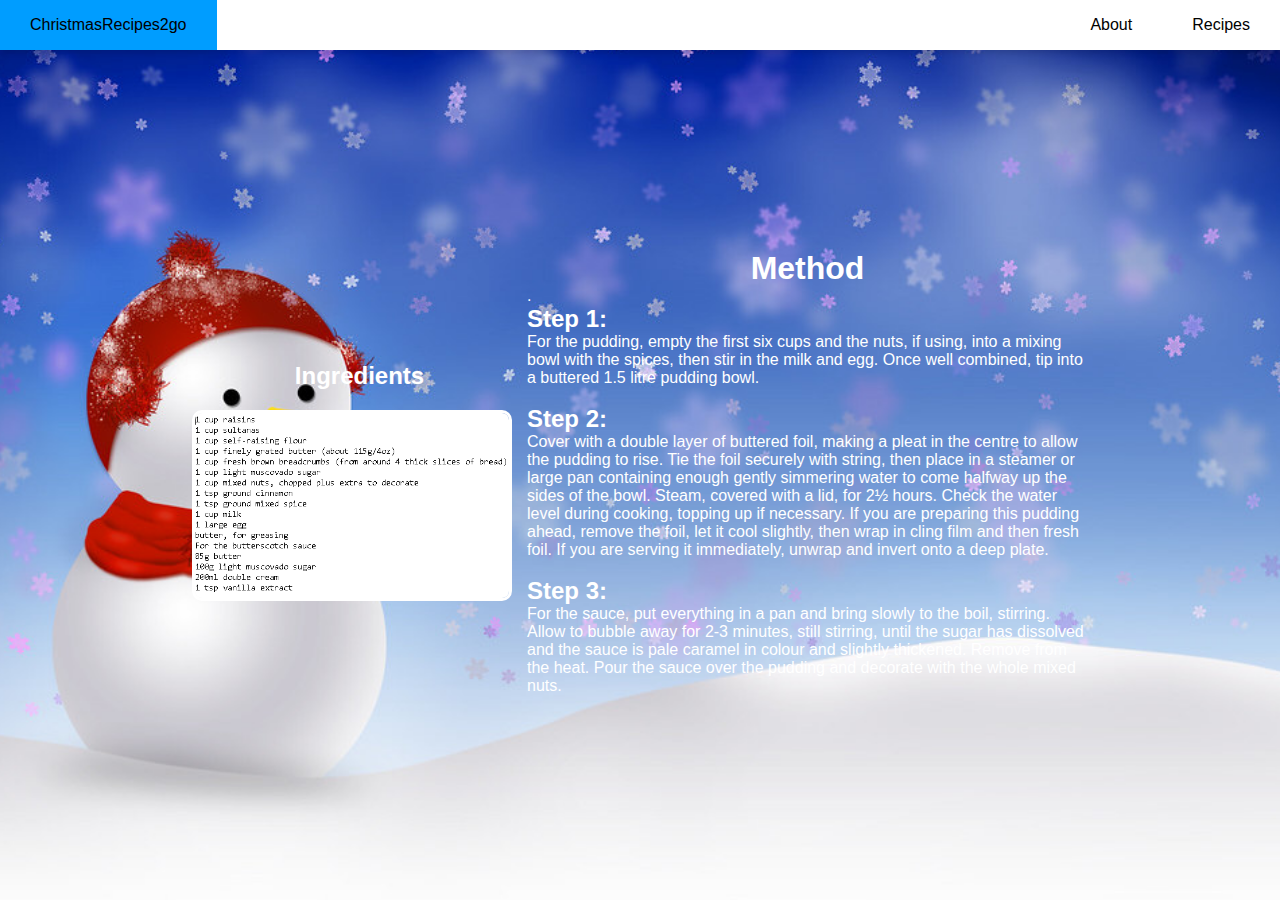
<file: CupChristmasPudding.html>
<!DOCTYPE html>
<html lang="en">
<head>
    <meta charset="UTF-8">
    <meta name="viewport" content="width=device-width, initial-scale=1.0">

    <title>Recipe - Cup Christmas Pudding</title>

    <link rel = "stylesheet" type = "text/css" href = "style.css"/>
    <script src="bar.js"></script>

</head>

<body>

    <nav>
        <ul>
            <li><a href="#">ChristmasRecipes2go</a></li>
            <li class="hideOnMobile"><a href="About.html">About</a></li>
            <li class="hideOnMobile"><a href="Recipes.html">Recipes</a></li>
            <li class = "menu-button"  onclick=showSidebar()><a href="#"><svg xmlns="http://www.w3.org/2000/svg" height="24" viewBox="0 -960 960 960" width="24"><path d="M120-240v-80h720v80H120Zm0-200v-80h720v80H120Zm0-200v-80h720v80H120Z"/></svg></a></li>
        </ul>
    </nav>

    <nav>
        <ul class="sidebar">
            <li onclick = hideSidebar()><a href="#"><svg xmlns="http://www.w3.org/2000/svg" height="24" viewBox="0 -960 960 960" width="24"><path d="m336-280 144-144 144 144 56-56-144-144 144-144-56-56-144 144-144-144-56 56 144 144-144 144 56 56ZM480-80q-83 0-156-31.5T197-197q-54-54-85.5-127T80-480q0-83 31.5-156T197-763q54-54 127-85.5T480-880q83 0 156 31.5T763-763q54 54 85.5 127T880-480q0 83-31.5 156T763-197q-54 54-127 85.5T480-80Zm0-80q134 0 227-93t93-227q0-134-93-227t-227-93q-134 0-227 93t-93 227q0 134 93 227t227 93Zm0-320Z"/></svg></a></li>
            <li><a href="About.html">About</a></li>
            <li><a href="Recipes.html">Recipes</a></li>
        </ul>
    </nav>

    <div class="wrapper">
    <div>
        <h2 style="text-align: center; color: #ffffff;margin-bottom: 20px;">Ingredients</h2>
        <img src="CupChristmasPudding.PNG" >
    </div>
        <div class="text-box">
            <h1>Method</h1>.
            <br>
            <h2>Step 1:</h2 class="sidebar"> 
            <p>For the pudding, empty the first six cups and the nuts, if using, into a mixing bowl with the spices, then stir in the milk and egg. Once well combined, tip into a buttered 1.5 litre pudding bowl.</p>
            <br>
            <h2>Step 2:</h2 class="sidebar"> 
            <p>Cover with a double layer of buttered foil, making a pleat in the centre to allow the pudding to rise. Tie the foil securely with string, then place in a steamer or large pan containing enough gently simmering water to come halfway up the sides of the bowl. Steam, covered with a lid, for 2½ hours. Check the water level during cooking, topping up if necessary. If you are preparing this pudding ahead, remove the foil, let it cool slightly, then wrap in cling film and then fresh foil. If you are serving it immediately, unwrap and invert onto a deep plate.</p>
            <br>
            <h2>Step 3:</h2 class="sidebar"> 
            <p>For the sauce, put everything in a pan and bring slowly to the boil, stirring. Allow to bubble away for 2-3 minutes, still stirring, until the sugar has dissolved and the sauce is pale caramel in colour and slightly thickened. Remove from the heat. Pour the sauce over the pudding and decorate with the whole mixed nuts.</p>
            <br>

        </div>
    </div>
    
</body>

</html>
</file>
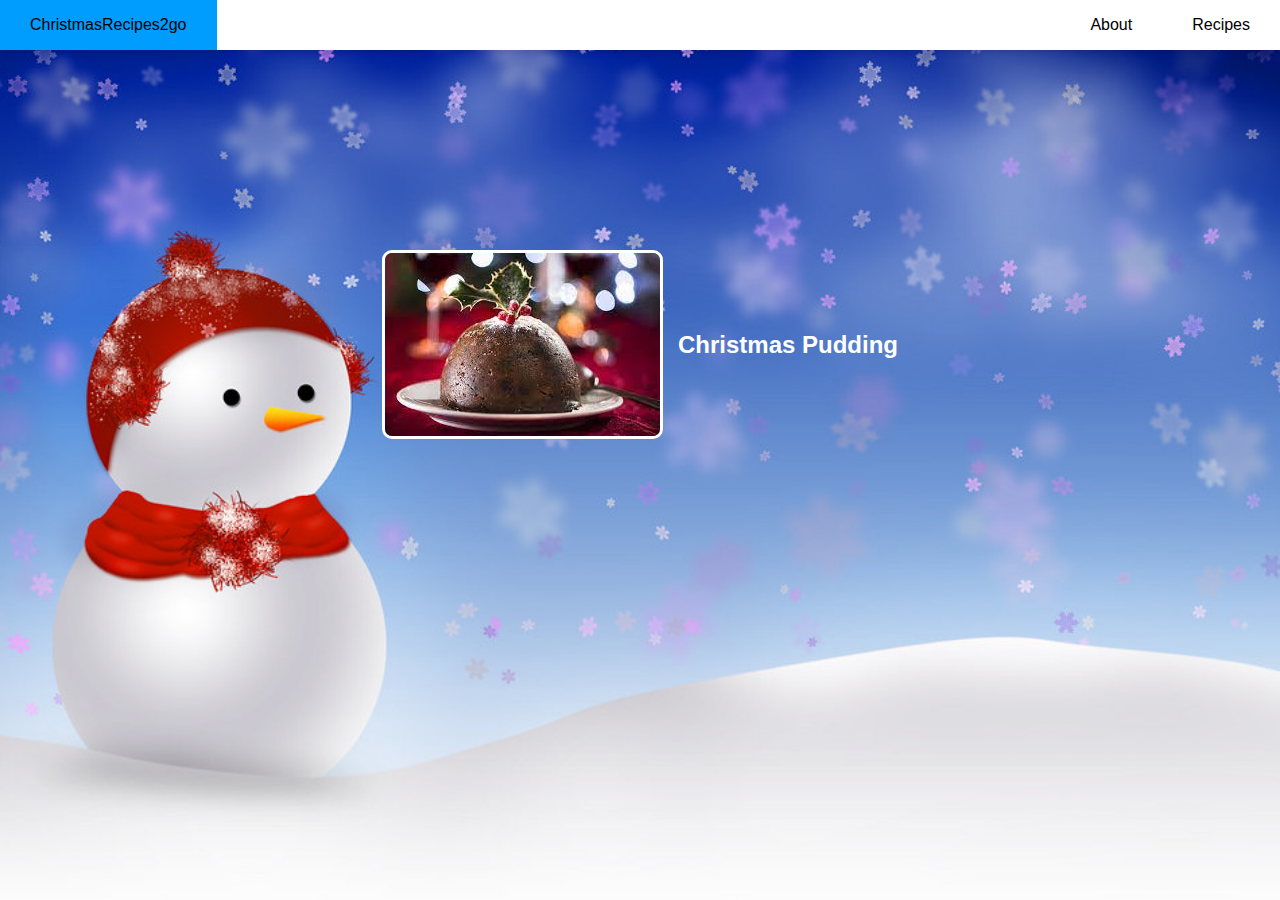
<file: recipes.html>
<!DOCTYPE html>
<html lang="en">
<head>

    <meta charset="UTF-8">
    <meta name="viewport" content="width=device-width, initial-scale=1.0">

    <title>Recipes</title>

    <link rel = "stylesheet" type = "text/css" href = "style.css"/>
    <script src="bar.js"></script>

</head>

<body>

    <nav>
        <ul>
            <li><a href="#">ChristmasRecipes2go</a></li>
            <li class="hideOnMobile"><a href="About.html">About</a></li>
            <li class="hideOnMobile"><a href="Recipes.html">Recipes</a></li>
            <li class = "menu-button"  onclick=showSidebar()><a href="#"><svg xmlns="http://www.w3.org/2000/svg" height="24" viewBox="0 -960 960 960" width="24"><path d="M120-240v-80h720v80H120Zm0-200v-80h720v80H120Zm0-200v-80h720v80H120Z"/></svg></a></li>
        </ul>
    </nav>

    <nav>
        <ul class="sidebar">
            <li onclick = hideSidebar()><a href="#"><svg xmlns="http://www.w3.org/2000/svg" height="24" viewBox="0 -960 960 960" width="24"><path d="m336-280 144-144 144 144 56-56-144-144 144-144-56-56-144 144-144-144-56 56 144 144-144 144 56 56ZM480-80q-83 0-156-31.5T197-197q-54-54-85.5-127T80-480q0-83 31.5-156T197-763q54-54 127-85.5T480-880q83 0 156 31.5T763-763q54 54 85.5 127T880-480q0 83-31.5 156T763-197q-54 54-127 85.5T480-80Zm0-80q134 0 227-93t93-227q0-134-93-227t-227-93q-134 0-227 93t-93 227q0 134 93 227t227 93Zm0-320Z"/></svg></a></li>
            <li><a href="About.html">About</a></li>
            <li><a href="Recipes.html">Recipes</a></li>
        </ul>
    </nav>

    <div class="wrapper">
        <a href="CupChristmasPudding.html"><img src="Pudding.jpg"></a>
        <div class="text-box">
            <h2>Christmas Pudding</h2 class="sidebar"> 
        </div>
    </div>
    
</body>

</html>
</file>
<file: style.css>
h1{
    color:rgb(255, 255, 255);
    text-align: center;
}

*{
    margin: 0;
    padding: 0;
    box-sizing: border-box;
    font-family: 'Poppins', sans-serif;
}

img{
    max-width: 320px;
    float: left;
    border: 3px solid #fff;
    border-radius: 10px;
    margin-right: 15px;
}

body{
    min-height: 100vh;
    background-image: url(Snowman.png);
    background-size: cover;
    background-repeat: no-repeat;
    background-position: center;
    font-family: 'Segoe UI', Tahoma, Geneva, Verdana, sans-serif;
}

.wrapper{
    display: flex;
    justify-content: center;
    align-items: center;
    margin: 150px auto;
    margin-top: 200px;
    width: 70%;
}

.text-box{
    color: rgb(255, 255, 255);
}

nav{
    background-color: rgb(255, 255, 255);
    box-shadow: 3px 3px 5px rgba(0,0,0,0.1);
}

nav ul{
    width: 100%;
    list-style: none;
    display: flex;
    justify-content: flex-end;
    align-items: center;
}

nav li{
    height: 50px;
}

nav a{
    height: 100%;
    padding: 0 30px;
    text-decoration: none;
    display: flex;
    align-items: center;
    color: black;
}

nav a:hover{
    background-color: rgb(0, 157, 255);
}

nav li:first-child{
    margin-right: auto;
}

.sidebar{
    position: fixed;
    top: 0;
    right: 0;
    height: 100vh;
    width: 250px;
    z-index: 999;
    background-color: rgb(255, 255, 255);
    backdrop-filter: blur(10px);
    box-shadow: -10px 0 10px rgba(0,0,0,0.1);
    display: none;
    flex-direction: column;
    align-items: flex-start;
    justify-content: flex-start;
}

.sidebar li{
    width: 100%;
}

.sidebar a{
    width: 100%;
}

.menu-button{
    display: none
}

@media(max-width: 800px){
    .hideOnMobile{
        display: none;
    }

    .menu-button{
        display: block;
    }
}

@media(max-width: 400px){
    .sidebar{
        width: 100%;
    }
}
</file>
